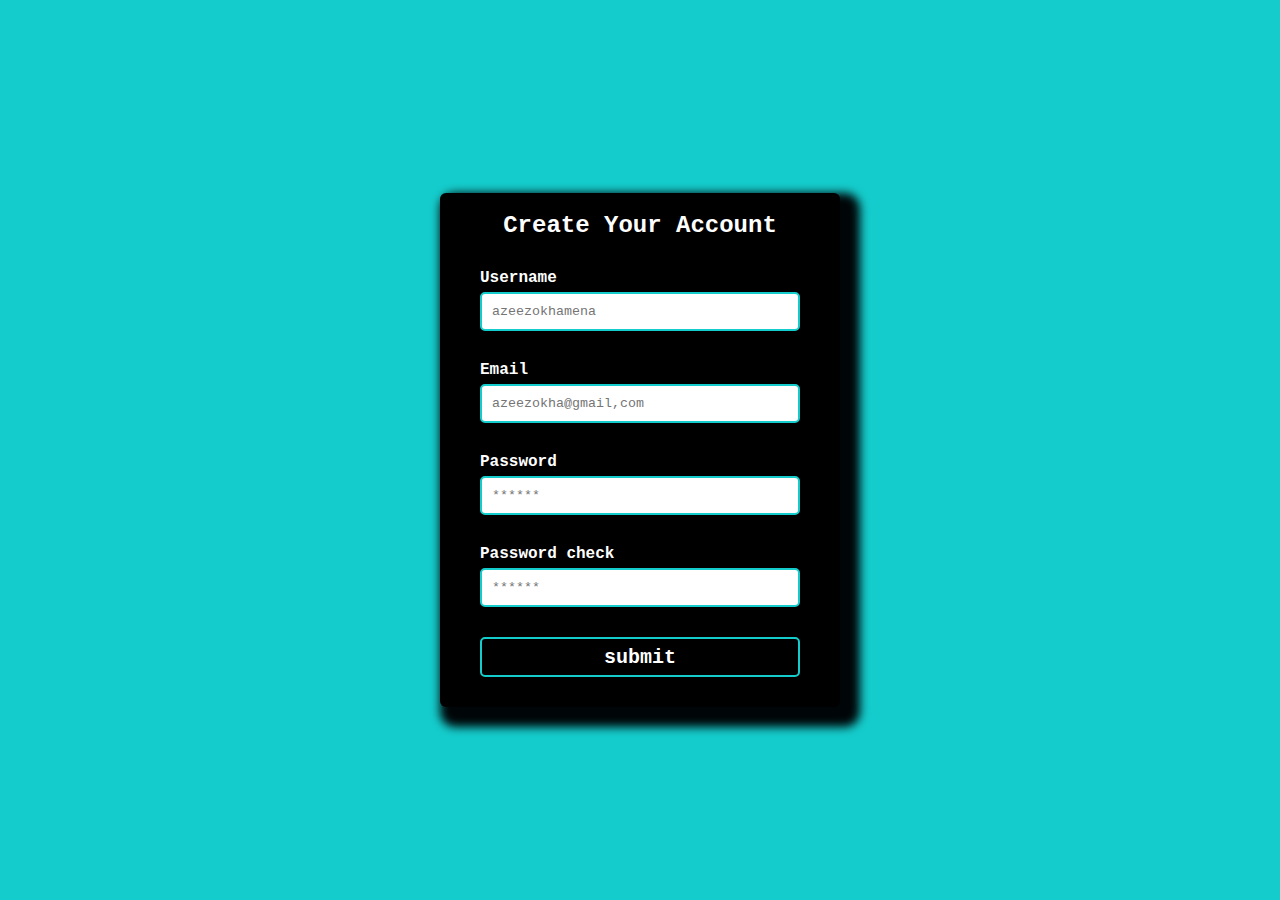
<file: index.html>
<!DOCTYPE html>
<html lang="en">
<head>
 <meta charset="UTF-8">
 <meta http-equiv="X-UA-Compatible" content="IE=edge">
 <meta name="viewport" content="width=device-width, initial-scale=1.0">
 <title>login page</title>
  
  <link rel="stylesheet" href="https://cdn.jsdelivr.net/npm/bootstrap-icons@1.8.3/font/bootstrap-icons.css">

 <link rel="stylesheet" href="./style.css">
 

 
</head>
<body>
   <div class="img-body">

     </div>
 <div class="container">
 
  <div class="header">
  <h2>create your account</h2>
  </div>

  <form class="form" id="form">


    <div class="form-control ">

    <label for="Username">Username</label>
    <input type="text" placeholder="azeezokhamena" id="username">
    <i class="text-dark bi bi-check2-circle"></i>
   <i class=" text-dark bi bi-exclamation-circle"></i>
    <small>Error message</small>
    </div>


    <div class="form-control">

    <label for="Email">Email</label>
    <input type="email" placeholder="azeezokha@gmail,com" id="email">
    <i class="text-dark bi bi-check2-circle"></i>
   <i class=" text-dark bi bi-exclamation-circle"></i>
    <small>Error message</small>
    </div>


    <div class="form-control">

    <label for="Username">Password</label>
    <input type="password" placeholder="******" id="password1">
    <i class="text-dark bi bi-check2-circle"></i>
   <i class=" text-dark bi bi-exclamation-circle"></i>
    <small>Error message</small>
    </div>


    <div class="form-control">

    <label for="Username">Password check</label>
    <input type="password" placeholder="******" id="password2">
    <i class="text-dark bi bi-check2-circle"></i>
   <i class=" text-dark bi bi-exclamation-circle"></i>
    <small>Error message</small>
    </div>

    <button>submit</button>

  </form>








 </div>
 <script src="./script.js"></script>
</body>
</html>
</file>
<file: style.css>
*{
 box-sizing: border-box;
 font-family: 'Courier New', Courier, monospace;
 
}

/* .img-body{
 background: url('./octopus.jpg');
 background-position: center;
 background-repeat: no-repeat;
 background-size: cover;
 background-attachment: fixed;
 width: 100%;
 height: 2000px;
 position: relative;
 z-index: 2;
 opacity: 0.5;
} */


body{
 background: rgb(21, 204, 204);
 display: flex;
 min-height: 100vh;
 justify-content: center;
 align-items: center;
 
 overflow: hidden;
 margin: 0;
}

.container{
 width: 400px;
 background-color:black;
 color: white;
 border-radius: 6px;
 box-shadow: 10px 10px 10px 10px rgb(0, 6, 8);

}

.header{
 text-align: center;
}

.header h2{
 text-transform: capitalize;
 font-family: 'Courier New', Courier, monospace;
 margin-bottom: 0;
 text-transform: capitalize;
}

.form{
 padding: 30px 40px;
}


.form-control{
 margin-bottom: 10px;
 padding-bottom: 20px;
 position: relative;
 font-weight: bold;
}

.form-control label{
 display: inline-block;
 margin-bottom: 5px;
}

.form-control input{
 border: 2px solid rgb(21, 204, 204) ;
 border-radius: 5px;
 display: block;
 width: 100%;
 padding: 10px;
}


.form-control i{
 position: absolute;
 top: 35px;
 right: 10px;
 margin-top: 0px;
 visibility: hidden;

}

.text-dark{
 color:black;
 font-weight: bold;
}


.form-control small{
 position: absolute;
 bottom: 10;
 left: 0;
 visibility: hidden;
 padding-top:2px;
}


.form button{
 width: 100%;
 display: block;
 background-color: black;
 color: white;
 border-radius: 5px;
 border: 2px solid rgb(21, 204, 204);
 height: 40px;
 font-size: 20px;
 font-weight: bold;
}


.form button:hover{
 background-color: rgb(21, 204, 204);
 color: black;
 transition: all 1s ;
 border: 2px solid black;
 
}

.form-control.success input{
 border-color:green;
}

.form-control.error input{
 border-color: red;
}

.form-control.success i.bi-check2-circle{
   visibility: visible;
   color: green;
   font-weight: bold;
}

.form-control.error i.bi-exclamation-circle{
 visibility: visible ;
 color: red;
 font-weight: bold;
}

.form-control.error small{
 visibility: visible;
 color: red;
}
</file>
